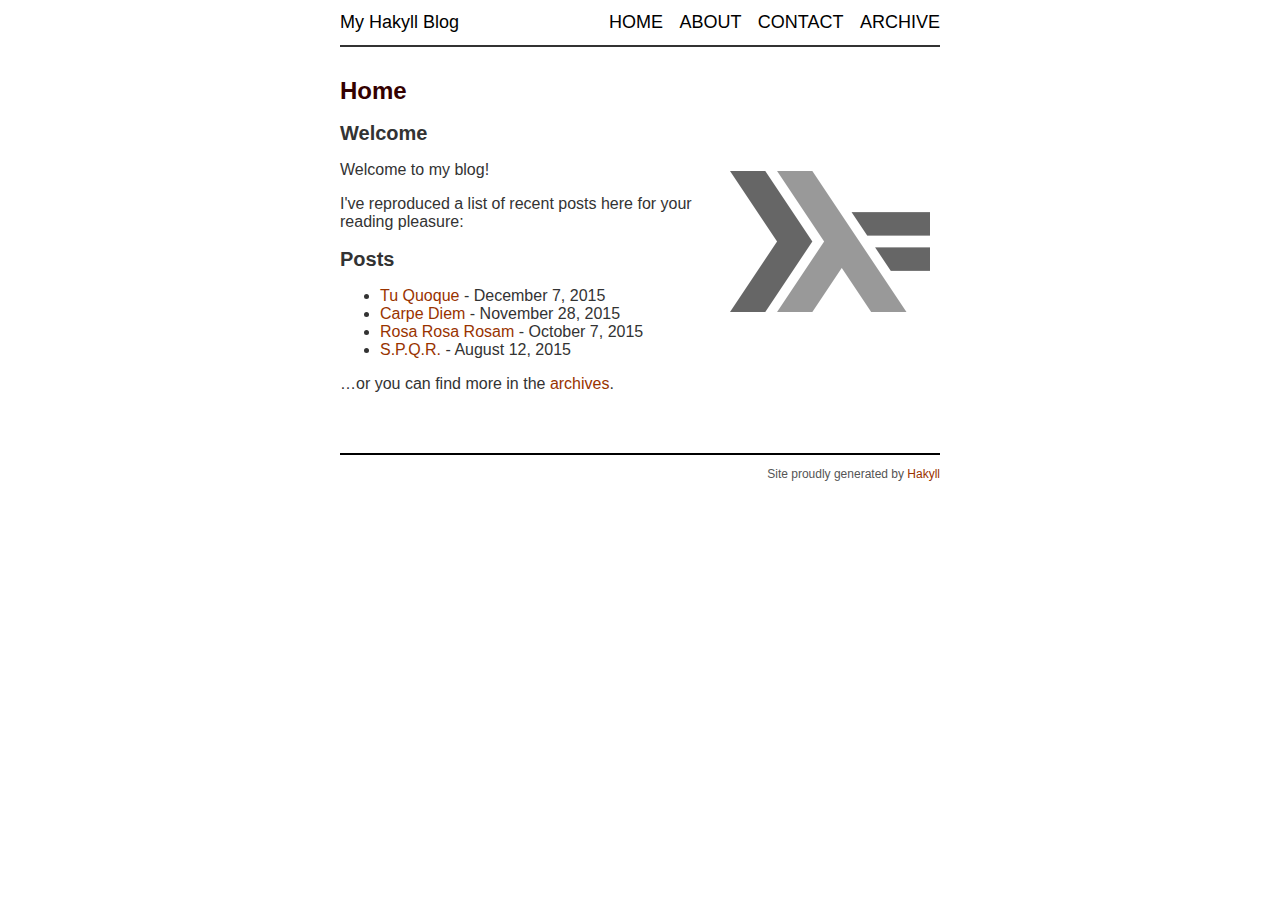
<file: docs/index.html>
<!doctype html>
<html lang="en">
    <head>
        <meta charset="utf-8">
        <meta http-equiv="x-ua-compatible" content="ie=edge">
        <meta name="viewport" content="width=device-width, initial-scale=1">
        <title>My Hakyll Blog - Home</title>
        <link rel="stylesheet" href="./css/default.css" />
    </head>
    <body>
        <header>
            <div class="logo">
                <a href="./">My Hakyll Blog</a>
            </div>
            <nav>
                <a href="./">Home</a>
                <a href="./about.html">About</a>
                <a href="./contact.html">Contact</a>
                <a href="./archive.html">Archive</a>
            </nav>
        </header>

        <main role="main">
            <h1>Home</h1>
            <h2>Welcome</h2>

<img src="./images/haskell-logo.png" style="float: right; margin: 10px;" />

<p>Welcome to my blog!</p>

<p>I've reproduced a list of recent posts here for your reading pleasure:</p>

<h2>Posts</h2>
<ul>
    
        <li>
            <a href="./posts/2015-12-07-tu-quoque.html">Tu Quoque</a> - December  7, 2015
        </li>
    
        <li>
            <a href="./posts/2015-11-28-carpe-diem.html">Carpe Diem</a> - November 28, 2015
        </li>
    
        <li>
            <a href="./posts/2015-10-07-rosa-rosa-rosam.html">Rosa Rosa Rosam</a> - October  7, 2015
        </li>
    
        <li>
            <a href="./posts/2015-08-12-spqr.html">S.P.Q.R.</a> - August 12, 2015
        </li>
    
</ul>


<p>…or you can find more in the <a href="./archive.html">archives</a>.</p>

        </main>

        <footer>
            Site proudly generated by
            <a href="http://jaspervdj.be/hakyll">Hakyll</a>
        </footer>
    </body>
</html>
</file>
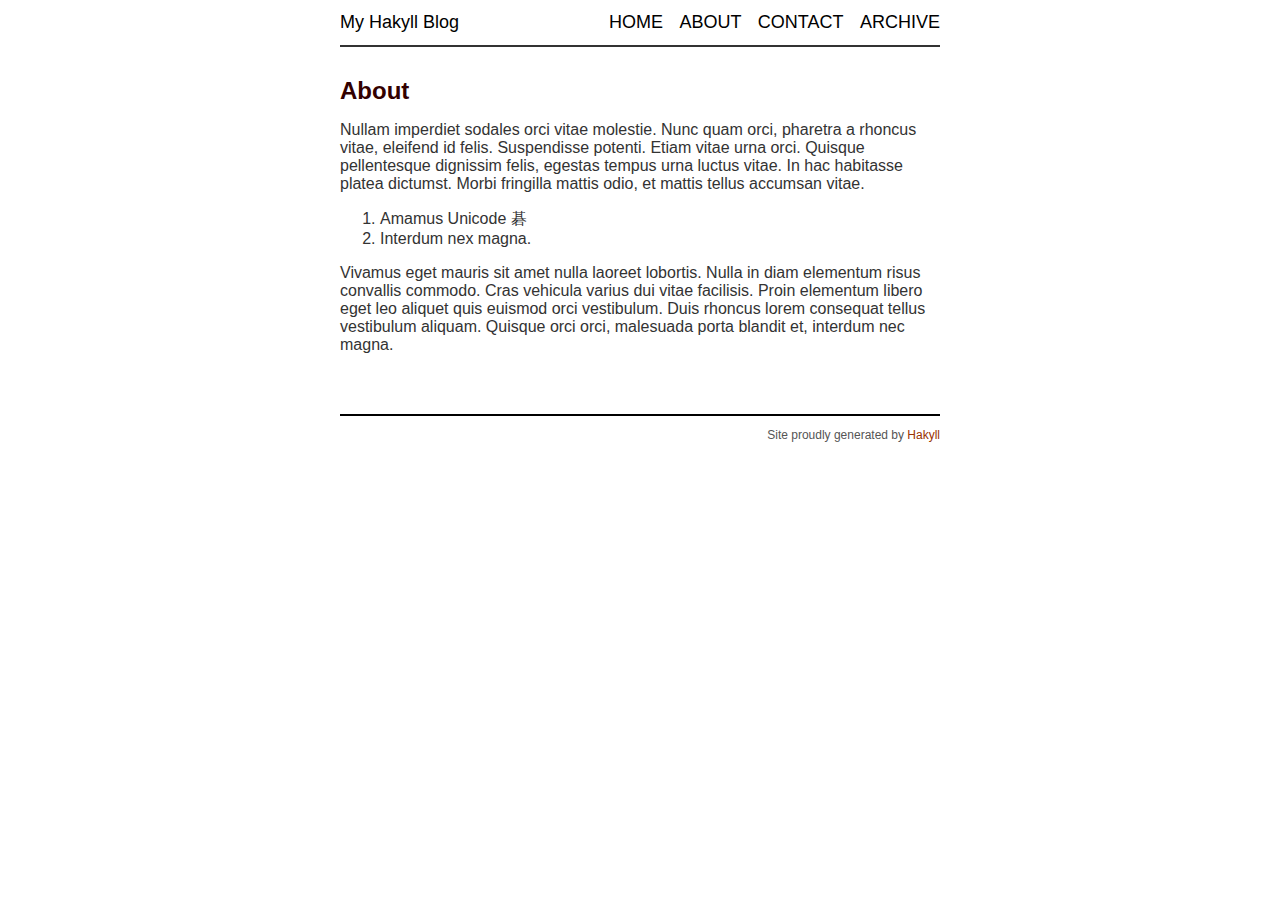
<file: docs/about.html>
<!doctype html>
<html lang="en">
    <head>
        <meta charset="utf-8">
        <meta http-equiv="x-ua-compatible" content="ie=edge">
        <meta name="viewport" content="width=device-width, initial-scale=1">
        <title>My Hakyll Blog - About</title>
        <link rel="stylesheet" href="./css/default.css" />
    </head>
    <body>
        <header>
            <div class="logo">
                <a href="./">My Hakyll Blog</a>
            </div>
            <nav>
                <a href="./">Home</a>
                <a href="./about.html">About</a>
                <a href="./contact.html">Contact</a>
                <a href="./archive.html">Archive</a>
            </nav>
        </header>

        <main role="main">
            <h1>About</h1>
            <p>Nullam imperdiet sodales orci vitae molestie. Nunc quam orci, pharetra a
rhoncus vitae, eleifend id felis. Suspendisse potenti. Etiam vitae urna orci.
Quisque pellentesque dignissim felis, egestas tempus urna luctus vitae. In hac
habitasse platea dictumst. Morbi fringilla mattis odio, et mattis tellus
accumsan vitae.</p>
<ol type="1">
<li>Amamus Unicode 碁</li>
<li>Interdum nex magna.</li>
</ol>
<p>Vivamus eget mauris sit amet nulla laoreet lobortis. Nulla in diam elementum
risus convallis commodo. Cras vehicula varius dui vitae facilisis. Proin
elementum libero eget leo aliquet quis euismod orci vestibulum. Duis rhoncus
lorem consequat tellus vestibulum aliquam. Quisque orci orci, malesuada porta
blandit et, interdum nec magna.</p>
        </main>

        <footer>
            Site proudly generated by
            <a href="http://jaspervdj.be/hakyll">Hakyll</a>
        </footer>
    </body>
</html>
</file>
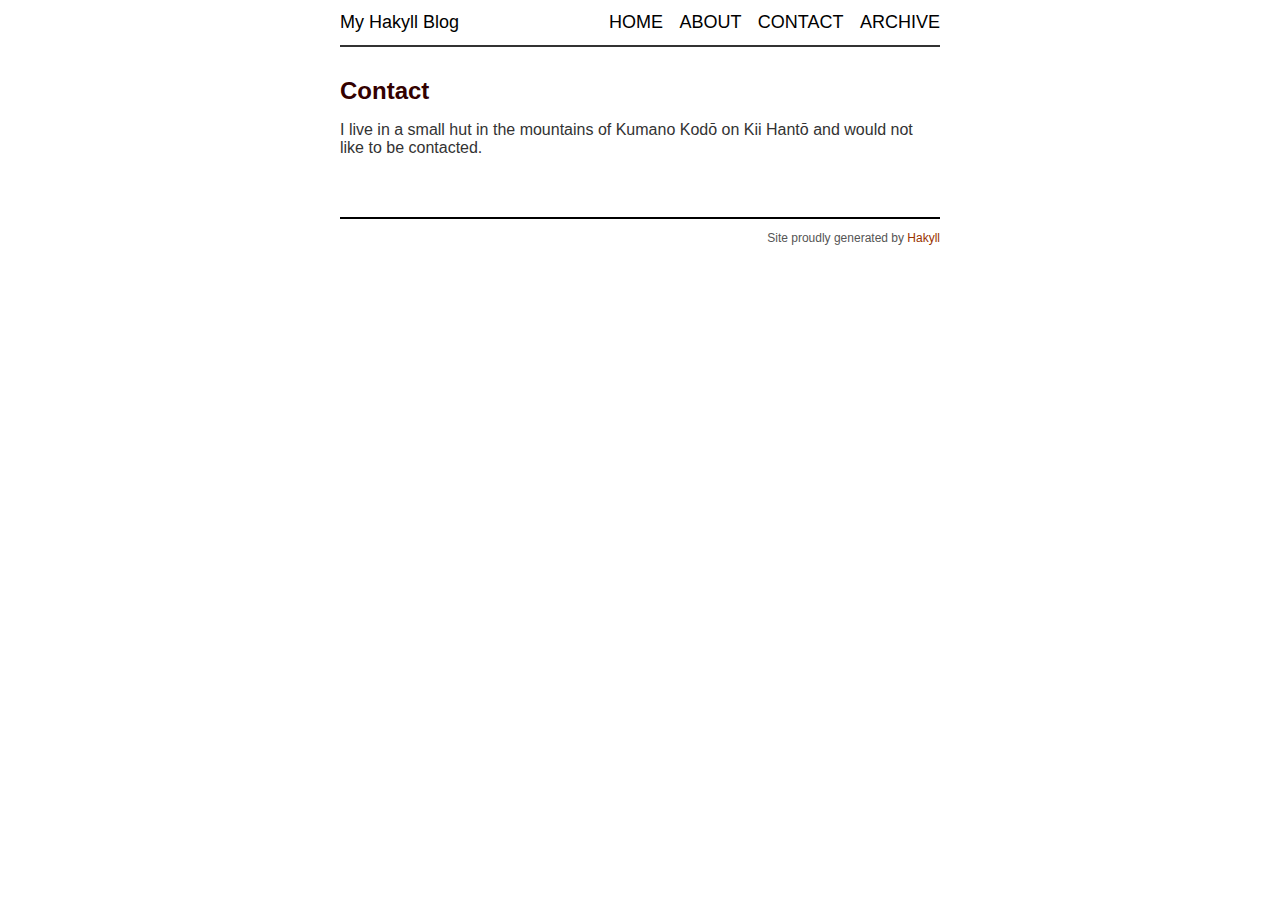
<file: docs/contact.html>
<!doctype html>
<html lang="en">
    <head>
        <meta charset="utf-8">
        <meta http-equiv="x-ua-compatible" content="ie=edge">
        <meta name="viewport" content="width=device-width, initial-scale=1">
        <title>My Hakyll Blog - Contact</title>
        <link rel="stylesheet" href="./css/default.css" />
    </head>
    <body>
        <header>
            <div class="logo">
                <a href="./">My Hakyll Blog</a>
            </div>
            <nav>
                <a href="./">Home</a>
                <a href="./about.html">About</a>
                <a href="./contact.html">Contact</a>
                <a href="./archive.html">Archive</a>
            </nav>
        </header>

        <main role="main">
            <h1>Contact</h1>
            <p>I live in a small hut in the mountains of Kumano Kodō on Kii Hantō and would not
like to be contacted.</p>
        </main>

        <footer>
            Site proudly generated by
            <a href="http://jaspervdj.be/hakyll">Hakyll</a>
        </footer>
    </body>
</html>
</file>
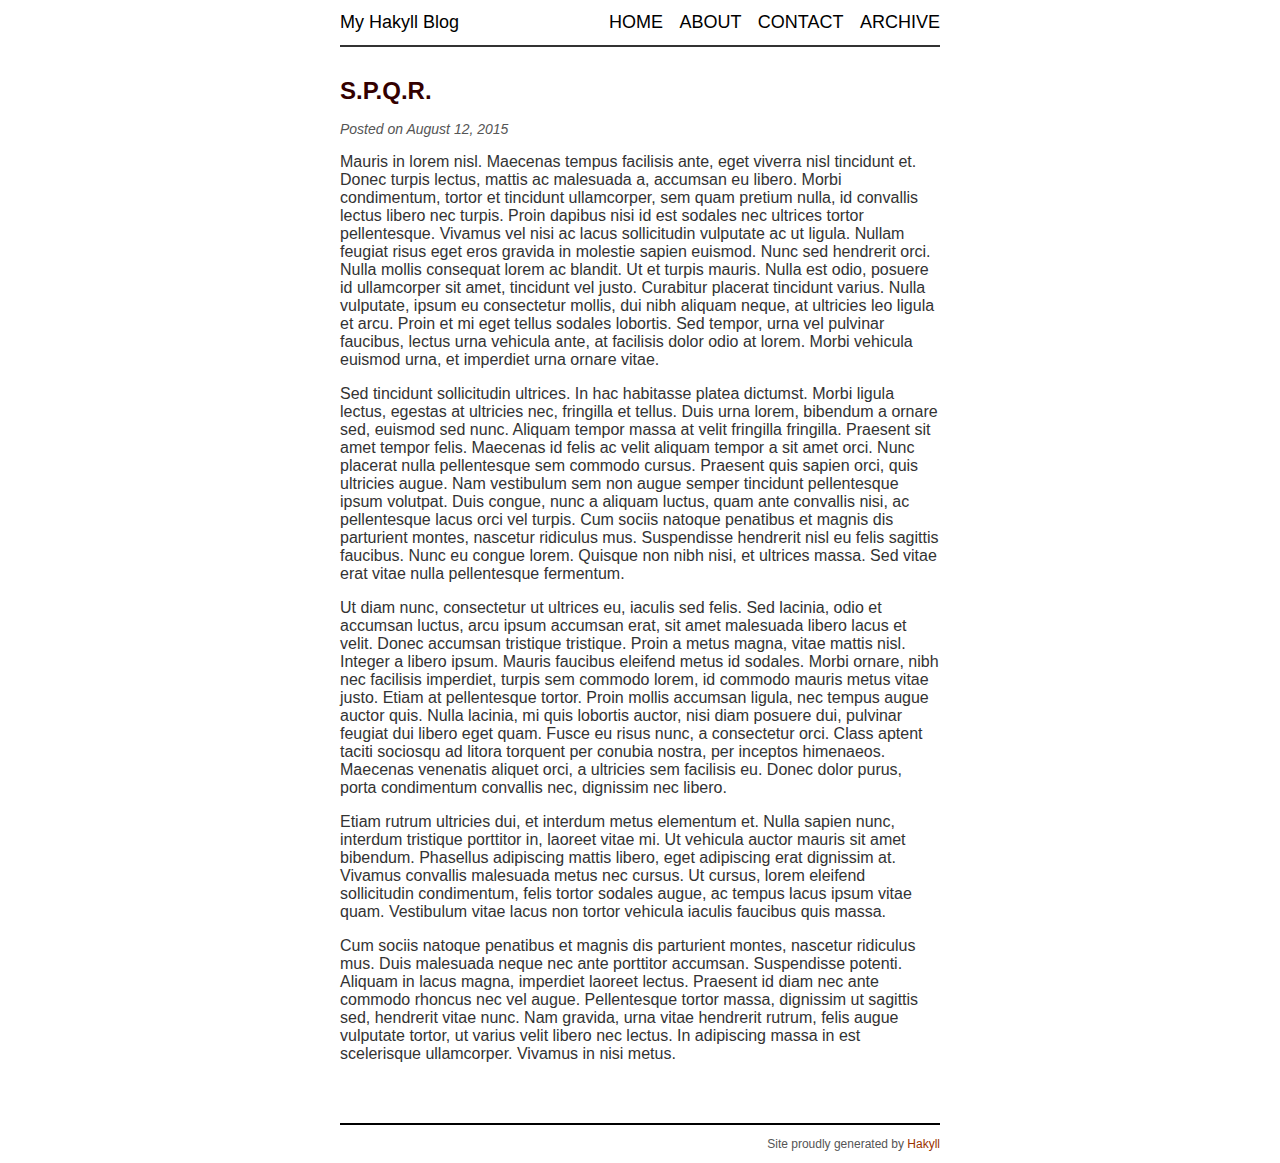
<file: docs/posts/2015-08-12-spqr.html>
<!doctype html>
<html lang="en">
    <head>
        <meta charset="utf-8">
        <meta http-equiv="x-ua-compatible" content="ie=edge">
        <meta name="viewport" content="width=device-width, initial-scale=1">
        <title>My Hakyll Blog - S.P.Q.R.</title>
        <link rel="stylesheet" href="../css/default.css" />
    </head>
    <body>
        <header>
            <div class="logo">
                <a href="../">My Hakyll Blog</a>
            </div>
            <nav>
                <a href="../">Home</a>
                <a href="../about.html">About</a>
                <a href="../contact.html">Contact</a>
                <a href="../archive.html">Archive</a>
            </nav>
        </header>

        <main role="main">
            <h1>S.P.Q.R.</h1>
            <article>
    <section class="header">
        Posted on August 12, 2015
        
    </section>
    <section>
        <p>Mauris in lorem nisl. Maecenas tempus facilisis ante, eget viverra nisl
tincidunt et. Donec turpis lectus, mattis ac malesuada a, accumsan eu libero.
Morbi condimentum, tortor et tincidunt ullamcorper, sem quam pretium nulla, id
convallis lectus libero nec turpis. Proin dapibus nisi id est sodales nec
ultrices tortor pellentesque. Vivamus vel nisi ac lacus sollicitudin vulputate
ac ut ligula. Nullam feugiat risus eget eros gravida in molestie sapien euismod.
Nunc sed hendrerit orci. Nulla mollis consequat lorem ac blandit. Ut et turpis
mauris. Nulla est odio, posuere id ullamcorper sit amet, tincidunt vel justo.
Curabitur placerat tincidunt varius. Nulla vulputate, ipsum eu consectetur
mollis, dui nibh aliquam neque, at ultricies leo ligula et arcu. Proin et mi
eget tellus sodales lobortis. Sed tempor, urna vel pulvinar faucibus, lectus
urna vehicula ante, at facilisis dolor odio at lorem. Morbi vehicula euismod
urna, et imperdiet urna ornare vitae.</p>
<p>Sed tincidunt sollicitudin ultrices. In hac habitasse platea dictumst. Morbi
ligula lectus, egestas at ultricies nec, fringilla et tellus. Duis urna lorem,
bibendum a ornare sed, euismod sed nunc. Aliquam tempor massa at velit fringilla
fringilla. Praesent sit amet tempor felis. Maecenas id felis ac velit aliquam
tempor a sit amet orci. Nunc placerat nulla pellentesque sem commodo cursus.
Praesent quis sapien orci, quis ultricies augue. Nam vestibulum sem non augue
semper tincidunt pellentesque ipsum volutpat. Duis congue, nunc a aliquam
luctus, quam ante convallis nisi, ac pellentesque lacus orci vel turpis. Cum
sociis natoque penatibus et magnis dis parturient montes, nascetur ridiculus
mus. Suspendisse hendrerit nisl eu felis sagittis faucibus. Nunc eu congue
lorem. Quisque non nibh nisi, et ultrices massa. Sed vitae erat vitae nulla
pellentesque fermentum.</p>
<p>Ut diam nunc, consectetur ut ultrices eu, iaculis sed felis. Sed lacinia, odio
et accumsan luctus, arcu ipsum accumsan erat, sit amet malesuada libero lacus et
velit. Donec accumsan tristique tristique. Proin a metus magna, vitae mattis
nisl. Integer a libero ipsum. Mauris faucibus eleifend metus id sodales. Morbi
ornare, nibh nec facilisis imperdiet, turpis sem commodo lorem, id commodo
mauris metus vitae justo. Etiam at pellentesque tortor. Proin mollis accumsan
ligula, nec tempus augue auctor quis. Nulla lacinia, mi quis lobortis auctor,
nisi diam posuere dui, pulvinar feugiat dui libero eget quam. Fusce eu risus
nunc, a consectetur orci. Class aptent taciti sociosqu ad litora torquent per
conubia nostra, per inceptos himenaeos. Maecenas venenatis aliquet orci, a
ultricies sem facilisis eu. Donec dolor purus, porta condimentum convallis nec,
dignissim nec libero.</p>
<p>Etiam rutrum ultricies dui, et interdum metus elementum et. Nulla sapien nunc,
interdum tristique porttitor in, laoreet vitae mi. Ut vehicula auctor mauris sit
amet bibendum. Phasellus adipiscing mattis libero, eget adipiscing erat
dignissim at. Vivamus convallis malesuada metus nec cursus. Ut cursus, lorem
eleifend sollicitudin condimentum, felis tortor sodales augue, ac tempus lacus
ipsum vitae quam. Vestibulum vitae lacus non tortor vehicula iaculis faucibus
quis massa.</p>
<p>Cum sociis natoque penatibus et magnis dis parturient montes, nascetur ridiculus
mus. Duis malesuada neque nec ante porttitor accumsan. Suspendisse potenti.
Aliquam in lacus magna, imperdiet laoreet lectus. Praesent id diam nec ante
commodo rhoncus nec vel augue. Pellentesque tortor massa, dignissim ut sagittis
sed, hendrerit vitae nunc. Nam gravida, urna vitae hendrerit rutrum, felis augue
vulputate tortor, ut varius velit libero nec lectus. In adipiscing massa in est
scelerisque ullamcorper. Vivamus in nisi metus.</p>
    </section>
</article>

        </main>

        <footer>
            Site proudly generated by
            <a href="http://jaspervdj.be/hakyll">Hakyll</a>
        </footer>
    </body>
</html>
</file>
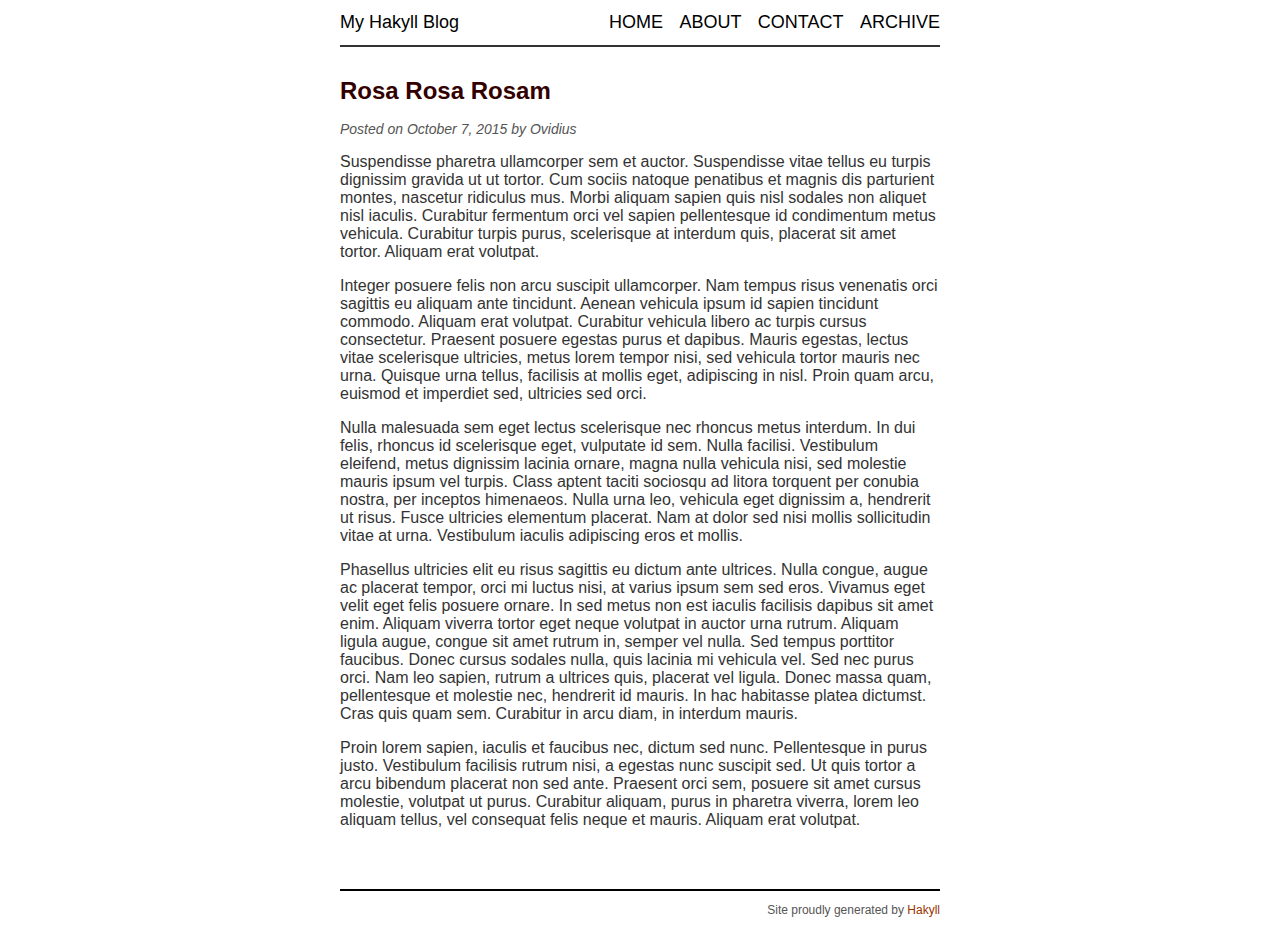
<file: docs/posts/2015-10-07-rosa-rosa-rosam.html>
<!doctype html>
<html lang="en">
    <head>
        <meta charset="utf-8">
        <meta http-equiv="x-ua-compatible" content="ie=edge">
        <meta name="viewport" content="width=device-width, initial-scale=1">
        <title>My Hakyll Blog - Rosa Rosa Rosam</title>
        <link rel="stylesheet" href="../css/default.css" />
    </head>
    <body>
        <header>
            <div class="logo">
                <a href="../">My Hakyll Blog</a>
            </div>
            <nav>
                <a href="../">Home</a>
                <a href="../about.html">About</a>
                <a href="../contact.html">Contact</a>
                <a href="../archive.html">Archive</a>
            </nav>
        </header>

        <main role="main">
            <h1>Rosa Rosa Rosam</h1>
            <article>
    <section class="header">
        Posted on October  7, 2015
        
            by Ovidius
        
    </section>
    <section>
        <p>Suspendisse pharetra ullamcorper sem et auctor. Suspendisse vitae tellus eu
turpis dignissim gravida ut ut tortor. Cum sociis natoque penatibus et magnis
dis parturient montes, nascetur ridiculus mus. Morbi aliquam sapien quis nisl
sodales non aliquet nisl iaculis. Curabitur fermentum orci vel sapien
pellentesque id condimentum metus vehicula. Curabitur turpis purus, scelerisque
at interdum quis, placerat sit amet tortor. Aliquam erat volutpat.</p>
<p>Integer posuere felis non arcu suscipit ullamcorper. Nam tempus risus venenatis
orci sagittis eu aliquam ante tincidunt. Aenean vehicula ipsum id sapien
tincidunt commodo. Aliquam erat volutpat. Curabitur vehicula libero ac turpis
cursus consectetur. Praesent posuere egestas purus et dapibus. Mauris egestas,
lectus vitae scelerisque ultricies, metus lorem tempor nisi, sed vehicula tortor
mauris nec urna. Quisque urna tellus, facilisis at mollis eget, adipiscing in
nisl. Proin quam arcu, euismod et imperdiet sed, ultricies sed orci.</p>
<p>Nulla malesuada sem eget lectus scelerisque nec rhoncus metus interdum. In dui
felis, rhoncus id scelerisque eget, vulputate id sem. Nulla facilisi. Vestibulum
eleifend, metus dignissim lacinia ornare, magna nulla vehicula nisi, sed
molestie mauris ipsum vel turpis. Class aptent taciti sociosqu ad litora
torquent per conubia nostra, per inceptos himenaeos. Nulla urna leo, vehicula
eget dignissim a, hendrerit ut risus. Fusce ultricies elementum placerat. Nam at
dolor sed nisi mollis sollicitudin vitae at urna. Vestibulum iaculis adipiscing
eros et mollis.</p>
<p>Phasellus ultricies elit eu risus sagittis eu dictum ante ultrices. Nulla
congue, augue ac placerat tempor, orci mi luctus nisi, at varius ipsum sem sed
eros. Vivamus eget velit eget felis posuere ornare. In sed metus non est iaculis
facilisis dapibus sit amet enim. Aliquam viverra tortor eget neque volutpat in
auctor urna rutrum. Aliquam ligula augue, congue sit amet rutrum in, semper vel
nulla. Sed tempus porttitor faucibus. Donec cursus sodales nulla, quis lacinia
mi vehicula vel. Sed nec purus orci. Nam leo sapien, rutrum a ultrices quis,
placerat vel ligula. Donec massa quam, pellentesque et molestie nec, hendrerit
id mauris. In hac habitasse platea dictumst. Cras quis quam sem. Curabitur in
arcu diam, in interdum mauris.</p>
<p>Proin lorem sapien, iaculis et faucibus nec, dictum sed nunc. Pellentesque in
purus justo. Vestibulum facilisis rutrum nisi, a egestas nunc suscipit sed. Ut
quis tortor a arcu bibendum placerat non sed ante. Praesent orci sem, posuere
sit amet cursus molestie, volutpat ut purus. Curabitur aliquam, purus in
pharetra viverra, lorem leo aliquam tellus, vel consequat felis neque et mauris.
Aliquam erat volutpat.</p>
    </section>
</article>

        </main>

        <footer>
            Site proudly generated by
            <a href="http://jaspervdj.be/hakyll">Hakyll</a>
        </footer>
    </body>
</html>
</file>
<file: docs/css/default.css>
:root{--col_text:#333333;--col_head:#330000;--col_link:#993300}@import url(https://fonts.bunny.net/css?family=acme:400|actor:400);html{font-size:62.5%;color:var(--col_text)}body{margin:10 auto;max-width:600px;width:90%;font-family:'Actor',sans-serif;font-size:16px}header{border-bottom:2px solid var(--col_text);font-family:'Acme',sans-serif}a{color:var(--col_link);text-decoration:none}.logo a{color:#000;text-decoration:none}nav{text-align:right}nav a{font-size:1.8rem;color:black;text-decoration:none;text-transform:uppercase}footer{margin-top:6rem;padding:1.2rem 0;border-top:0.2rem solid #000;font-size:1.2rem;color:#555}h1{font-size:2.4rem;color:var(--col_head)}h2{font-size:2rem}article .header{font-size:1.4rem;font-style:italic;color:#555}.home-img{width:200px;height:231px;float:right;margin-left:30px;margin-top:0;padding-top:0}.tikzpicture{height:200px;display:block;margin-right:auto;margin-left:auto}@media (max-width:319px){body{width:90%;margin:0;padding:0 5%}header{margin:4.2rem 0}nav{margin:0 auto 3rem;text-align:center}footer{text-align:center}.logo{text-align:center;margin:1rem auto 3rem}.logo a{font-size:2.4rem}nav a{display:block;line-height:1.6}}@media (min-width:320px){body{width:90%;margin:0;padding:0 5%}header{margin:4.2rem 0}nav{margin:0 auto 3rem;text-align:center}footer{text-align:center}.logo{text-align:center;margin:1rem auto 3rem}.logo a{font-size:2.4rem}nav a{display:inline;margin:0 0.6rem}}@media (min-width:640px){body{width:60rem;margin:0 auto;padding:0}header{margin:0 0 3rem;padding:1.2rem 0}nav{margin:0;text-align:right}nav a{margin:0 0 0 1.2rem;display:inline}footer{text-align:right}.logo{margin:0;text-align:left}.logo a{float:left;font-size:1.8rem}}
</file>
